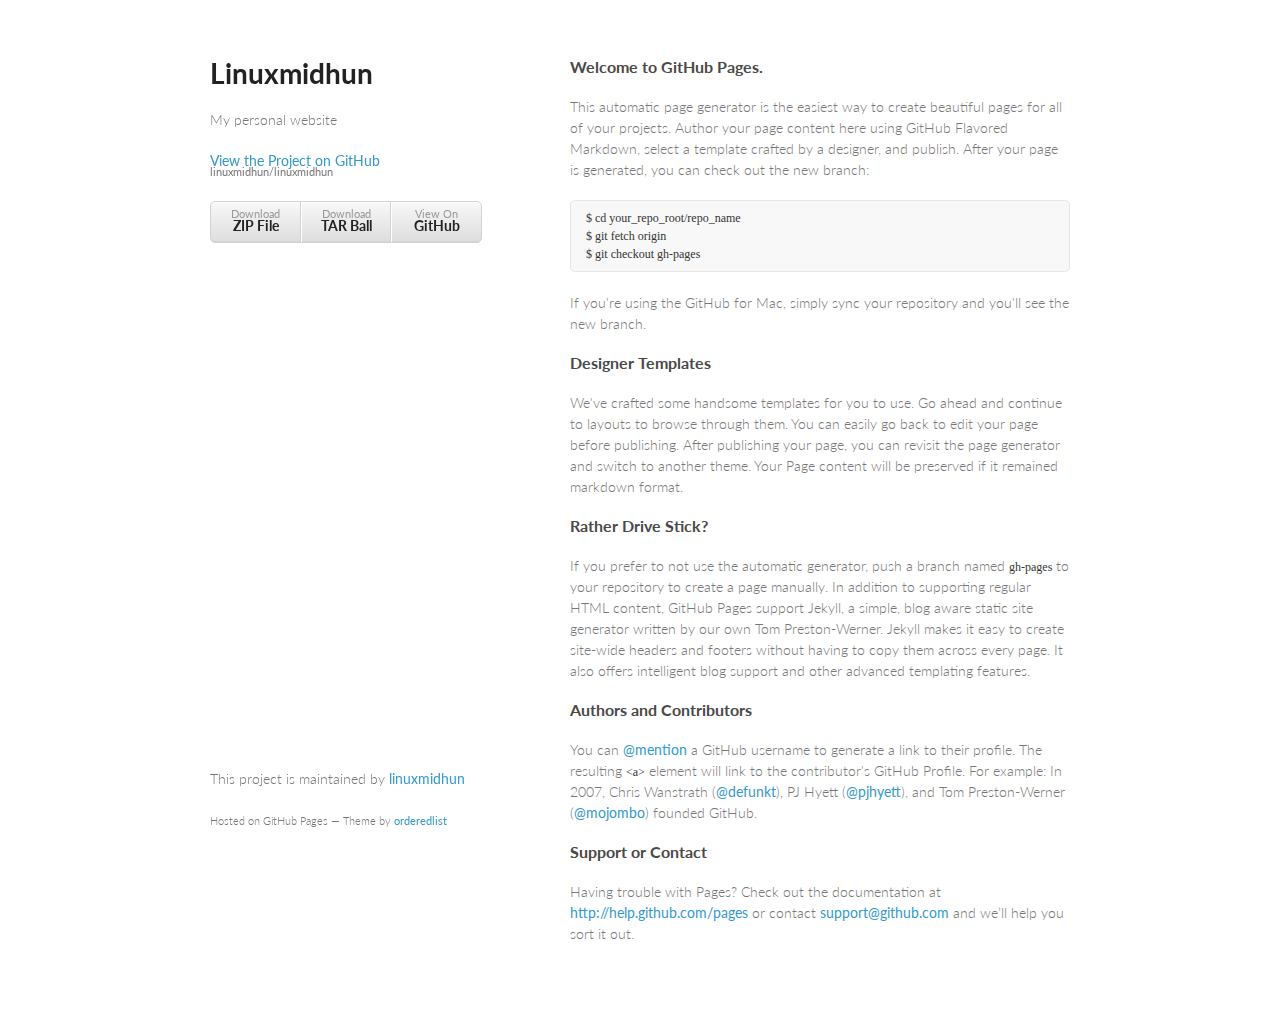
<file: index.html>
<!doctype html>
<html>
  <head>
    <meta charset="utf-8">
    <meta http-equiv="X-UA-Compatible" content="chrome=1">
    <title>Linuxmidhun by linuxmidhun</title>

    <link rel="stylesheet" href="stylesheets/styles.css">
    <link rel="stylesheet" href="stylesheets/pygment_trac.css">
    <meta name="viewport" content="width=device-width, initial-scale=1, user-scalable=no">
    <!--[if lt IE 9]>
    <script src="//html5shiv.googlecode.com/svn/trunk/html5.js"></script>
    <![endif]-->
  </head>
  <body>
    <div class="wrapper">
      <header>
        <h1>Linuxmidhun</h1>
        <p>My personal website</p>

        <p class="view"><a href="https://github.com/linuxmidhun/linuxmidhun">View the Project on GitHub <small>linuxmidhun/linuxmidhun</small></a></p>


        <ul>
          <li><a href="https://github.com/linuxmidhun/linuxmidhun/zipball/master">Download <strong>ZIP File</strong></a></li>
          <li><a href="https://github.com/linuxmidhun/linuxmidhun/tarball/master">Download <strong>TAR Ball</strong></a></li>
          <li><a href="https://github.com/linuxmidhun/linuxmidhun">View On <strong>GitHub</strong></a></li>
        </ul>
      </header>
      <section>
        <h3>Welcome to GitHub Pages.</h3>

<p>This automatic page generator is the easiest way to create beautiful pages for all of your projects. Author your page content here using GitHub Flavored Markdown, select a template crafted by a designer, and publish. After your page is generated, you can check out the new branch:</p>

<pre><code>$ cd your_repo_root/repo_name
$ git fetch origin
$ git checkout gh-pages
</code></pre>

<p>If you're using the GitHub for Mac, simply sync your repository and you'll see the new branch.</p>

<h3>Designer Templates</h3>

<p>We've crafted some handsome templates for you to use. Go ahead and continue to layouts to browse through them. You can easily go back to edit your page before publishing. After publishing your page, you can revisit the page generator and switch to another theme. Your Page content will be preserved if it remained markdown format.</p>

<h3>Rather Drive Stick?</h3>

<p>If you prefer to not use the automatic generator, push a branch named <code>gh-pages</code> to your repository to create a page manually. In addition to supporting regular HTML content, GitHub Pages support Jekyll, a simple, blog aware static site generator written by our own Tom Preston-Werner. Jekyll makes it easy to create site-wide headers and footers without having to copy them across every page. It also offers intelligent blog support and other advanced templating features.</p>

<h3>Authors and Contributors</h3>

<p>You can <a href="https://github.com/blog/821" class="user-mention">@mention</a> a GitHub username to generate a link to their profile. The resulting <code>&lt;a&gt;</code> element will link to the contributor's GitHub Profile. For example: In 2007, Chris Wanstrath (<a href="https://github.com/defunkt" class="user-mention">@defunkt</a>), PJ Hyett (<a href="https://github.com/pjhyett" class="user-mention">@pjhyett</a>), and Tom Preston-Werner (<a href="https://github.com/mojombo" class="user-mention">@mojombo</a>) founded GitHub.</p>

<h3>Support or Contact</h3>

<p>Having trouble with Pages? Check out the documentation at <a href="http://help.github.com/pages">http://help.github.com/pages</a> or contact <a href="mailto:support@github.com">support@github.com</a> and we’ll help you sort it out.</p>
      </section>
      <footer>
        <p>This project is maintained by <a href="https://github.com/linuxmidhun">linuxmidhun</a></p>
        <p><small>Hosted on GitHub Pages &mdash; Theme by <a href="https://github.com/orderedlist">orderedlist</a></small></p>
      </footer>
    </div>
    <script src="javascripts/scale.fix.js"></script>
    
  </body>
</html>
</file>
<file: stylesheets/styles.css>
@import url(https://fonts.googleapis.com/css?family=Lato:300italic,700italic,300,700);

body {
  padding:50px;
  font:14px/1.5 Lato, "Helvetica Neue", Helvetica, Arial, sans-serif;
  color:#777;
  font-weight:300;
}

h1, h2, h3, h4, h5, h6 {
  color:#222;
  margin:0 0 20px;
}

p, ul, ol, table, pre, dl {
  margin:0 0 20px;
}

h1, h2, h3 {
  line-height:1.1;
}

h1 {
  font-size:28px;
}

h2 {
  color:#393939;
}

h3, h4, h5, h6 {
  color:#494949;
}

a {
  color:#39c;
  font-weight:400;
  text-decoration:none;
}

a small {
  font-size:11px;
  color:#777;
  margin-top:-0.6em;
  display:block;
}

.wrapper {
  width:860px;
  margin:0 auto;
}

blockquote {
  border-left:1px solid #e5e5e5;
  margin:0;
  padding:0 0 0 20px;
  font-style:italic;
}

code, pre {
  font-family:Monaco, Bitstream Vera Sans Mono, Lucida Console, Terminal;
  color:#333;
  font-size:12px;
}

pre {
  padding:8px 15px;
  background: #f8f8f8;  
  border-radius:5px;
  border:1px solid #e5e5e5;
  overflow-x: auto;
}

table {
  width:100%;
  border-collapse:collapse;
}

th, td {
  text-align:left;
  padding:5px 10px;
  border-bottom:1px solid #e5e5e5;
}

dt {
  color:#444;
  font-weight:700;
}

th {
  color:#444;
}

img {
  max-width:100%;
}

header {
  width:270px;
  float:left;
  position:fixed;
}

header ul {
  list-style:none;
  height:40px;
  
  padding:0;
  
  background: #eee;
  background: -moz-linear-gradient(top, #f8f8f8 0%, #dddddd 100%);
  background: -webkit-gradient(linear, left top, left bottom, color-stop(0%,#f8f8f8), color-stop(100%,#dddddd));
  background: -webkit-linear-gradient(top, #f8f8f8 0%,#dddddd 100%);
  background: -o-linear-gradient(top, #f8f8f8 0%,#dddddd 100%);
  background: -ms-linear-gradient(top, #f8f8f8 0%,#dddddd 100%);
  background: linear-gradient(top, #f8f8f8 0%,#dddddd 100%);
  
  border-radius:5px;
  border:1px solid #d2d2d2;
  box-shadow:inset #fff 0 1px 0, inset rgba(0,0,0,0.03) 0 -1px 0;
  width:270px;
}

header li {
  width:89px;
  float:left;
  border-right:1px solid #d2d2d2;
  height:40px;
}

header ul a {
  line-height:1;
  font-size:11px;
  color:#999;
  display:block;
  text-align:center;
  padding-top:6px;
  height:40px;
}

strong {
  color:#222;
  font-weight:700;
}

header ul li + li {
  width:88px;
  border-left:1px solid #fff;
}

header ul li + li + li {
  border-right:none;
  width:89px;
}

header ul a strong {
  font-size:14px;
  display:block;
  color:#222;
}

section {
  width:500px;
  float:right;
  padding-bottom:50px;
}

small {
  font-size:11px;
}

hr {
  border:0;
  background:#e5e5e5;
  height:1px;
  margin:0 0 20px;
}

footer {
  width:270px;
  float:left;
  position:fixed;
  bottom:50px;
}

@media print, screen and (max-width: 960px) {
  
  div.wrapper {
    width:auto;
    margin:0;
  }
  
  header, section, footer {
    float:none;
    position:static;
    width:auto;
  }
  
  header {
    padding-right:320px;
  }
  
  section {
    border:1px solid #e5e5e5;
    border-width:1px 0;
    padding:20px 0;
    margin:0 0 20px;
  }
  
  header a small {
    display:inline;
  }
  
  header ul {
    position:absolute;
    right:50px;
    top:52px;
  }
}

@media print, screen and (max-width: 720px) {
  body {
    word-wrap:break-word;
  }
  
  header {
    padding:0;
  }
  
  header ul, header p.view {
    position:static;
  }
  
  pre, code {
    word-wrap:normal;
  }
}

@media print, screen and (max-width: 480px) {
  body {
    padding:15px;
  }
  
  header ul {
    display:none;
  }
}

@media print {
  body {
    padding:0.4in;
    font-size:12pt;
    color:#444;
  }
}
</file>
<file: stylesheets/pygment_trac.css>
.highlight  { background: #ffffff; }
.highlight .c { color: #999988; font-style: italic } /* Comment */
.highlight .err { color: #a61717; background-color: #e3d2d2 } /* Error */
.highlight .k { font-weight: bold } /* Keyword */
.highlight .o { font-weight: bold } /* Operator */
.highlight .cm { color: #999988; font-style: italic } /* Comment.Multiline */
.highlight .cp { color: #999999; font-weight: bold } /* Comment.Preproc */
.highlight .c1 { color: #999988; font-style: italic } /* Comment.Single */
.highlight .cs { color: #999999; font-weight: bold; font-style: italic } /* Comment.Special */
.highlight .gd { color: #000000; background-color: #ffdddd } /* Generic.Deleted */
.highlight .gd .x { color: #000000; background-color: #ffaaaa } /* Generic.Deleted.Specific */
.highlight .ge { font-style: italic } /* Generic.Emph */
.highlight .gr { color: #aa0000 } /* Generic.Error */
.highlight .gh { color: #999999 } /* Generic.Heading */
.highlight .gi { color: #000000; background-color: #ddffdd } /* Generic.Inserted */
.highlight .gi .x { color: #000000; background-color: #aaffaa } /* Generic.Inserted.Specific */
.highlight .go { color: #888888 } /* Generic.Output */
.highlight .gp { color: #555555 } /* Generic.Prompt */
.highlight .gs { font-weight: bold } /* Generic.Strong */
.highlight .gu { color: #800080; font-weight: bold; } /* Generic.Subheading */
.highlight .gt { color: #aa0000 } /* Generic.Traceback */
.highlight .kc { font-weight: bold } /* Keyword.Constant */
.highlight .kd { font-weight: bold } /* Keyword.Declaration */
.highlight .kn { font-weight: bold } /* Keyword.Namespace */
.highlight .kp { font-weight: bold } /* Keyword.Pseudo */
.highlight .kr { font-weight: bold } /* Keyword.Reserved */
.highlight .kt { color: #445588; font-weight: bold } /* Keyword.Type */
.highlight .m { color: #009999 } /* Literal.Number */
.highlight .s { color: #d14 } /* Literal.String */
.highlight .na { color: #008080 } /* Name.Attribute */
.highlight .nb { color: #0086B3 } /* Name.Builtin */
.highlight .nc { color: #445588; font-weight: bold } /* Name.Class */
.highlight .no { color: #008080 } /* Name.Constant */
.highlight .ni { color: #800080 } /* Name.Entity */
.highlight .ne { color: #990000; font-weight: bold } /* Name.Exception */
.highlight .nf { color: #990000; font-weight: bold } /* Name.Function */
.highlight .nn { color: #555555 } /* Name.Namespace */
.highlight .nt { color: #000080 } /* Name.Tag */
.highlight .nv { color: #008080 } /* Name.Variable */
.highlight .ow { font-weight: bold } /* Operator.Word */
.highlight .w { color: #bbbbbb } /* Text.Whitespace */
.highlight .mf { color: #009999 } /* Literal.Number.Float */
.highlight .mh { color: #009999 } /* Literal.Number.Hex */
.highlight .mi { color: #009999 } /* Literal.Number.Integer */
.highlight .mo { color: #009999 } /* Literal.Number.Oct */
.highlight .sb { color: #d14 } /* Literal.String.Backtick */
.highlight .sc { color: #d14 } /* Literal.String.Char */
.highlight .sd { color: #d14 } /* Literal.String.Doc */
.highlight .s2 { color: #d14 } /* Literal.String.Double */
.highlight .se { color: #d14 } /* Literal.String.Escape */
.highlight .sh { color: #d14 } /* Literal.String.Heredoc */
.highlight .si { color: #d14 } /* Literal.String.Interpol */
.highlight .sx { color: #d14 } /* Literal.String.Other */
.highlight .sr { color: #009926 } /* Literal.String.Regex */
.highlight .s1 { color: #d14 } /* Literal.String.Single */
.highlight .ss { color: #990073 } /* Literal.String.Symbol */
.highlight .bp { color: #999999 } /* Name.Builtin.Pseudo */
.highlight .vc { color: #008080 } /* Name.Variable.Class */
.highlight .vg { color: #008080 } /* Name.Variable.Global */
.highlight .vi { color: #008080 } /* Name.Variable.Instance */
.highlight .il { color: #009999 } /* Literal.Number.Integer.Long */

.type-csharp .highlight .k { color: #0000FF }
.type-csharp .highlight .kt { color: #0000FF }
.type-csharp .highlight .nf { color: #000000; font-weight: normal }
.type-csharp .highlight .nc { color: #2B91AF }
.type-csharp .highlight .nn { color: #000000 }
.type-csharp .highlight .s { color: #A31515 }
.type-csharp .highlight .sc { color: #A31515 }
</file>
